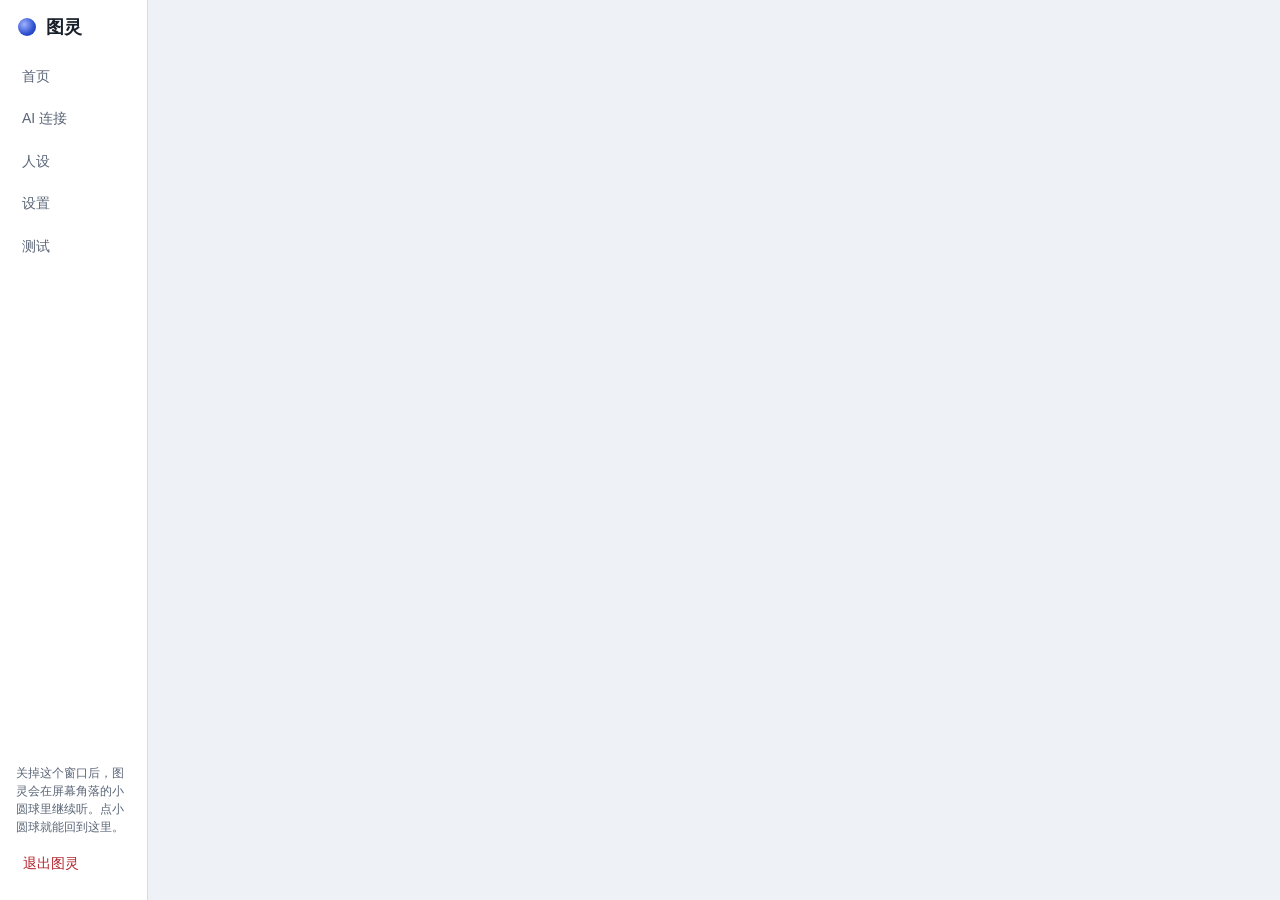
<file: turing/control_center/web/index.html>
<!doctype html>
<html lang="zh-CN">
<head>
<meta charset="utf-8">
<meta name="viewport" content="width=device-width, initial-scale=1">
<title>图灵</title>
<link rel="stylesheet" href="app.css">
</head>
<body>
  <nav class="rail" aria-label="页面">
    <div class="brand"><span class="brand-mark" aria-hidden="true"></span>图灵</div>
    <button class="tab" data-view="home">首页</button>
    <button class="tab" data-view="ai">AI 连接</button>
    <button class="tab" data-view="persona">人设</button>
    <button class="tab" data-view="settings">设置</button>
    <button class="tab" data-view="test">测试</button>
    <div class="rail-foot">
      <p>关掉这个窗口后，图灵会在屏幕角落的小圆球里继续听。点小圆球就能回到这里。</p>
      <button class="btn quiet danger" id="quit">退出图灵</button>
    </div>
  </nav>

  <!-- Home: is Turing listening, and what was said -->
  <section class="view" id="view-home" aria-label="首页">
    <div class="stage">
      <div class="orb" id="orb" data-state="stopped" aria-hidden="true">
        <span class="orb-ring"></span><span class="orb-core"></span>
      </div>
      <p class="stage-title" id="stage-title">图灵没有在听</p>
      <p class="stage-hint" id="stage-hint">点下面的按钮开始。</p>
      <div class="stage-actions">
        <button class="btn primary big" id="power">开始聆听</button>
      </div>
      <button class="ai-chip" id="ai-chip" data-goto="ai"></button>
    </div>
    <div class="log">
      <h2 class="log-title">对话</h2>
      <ol class="log-list" id="log" aria-live="polite"></ol>
      <p class="log-empty" id="log-empty">还没有对话。试着说"嗨图灵，现在几点了"，或者"嗨图灵，屏幕上这个报错是什么意思"。</p>
      <form class="ask" id="ask">
        <input class="input" id="ask-text" autocomplete="off" aria-label="打字给图灵下指令"
               placeholder="打字给图灵下指令，比如：打开记事本">
        <button class="btn primary" id="ask-send" type="submit">发送</button>
      </form>
    </div>
  </section>

  <!-- AI connections -->
  <section class="view" id="view-ai" aria-label="AI 连接">
    <header class="top">
      <h1>图灵用哪个 AI</h1>
      <ol class="flow" id="flow" aria-label="你说的话会经过这些步骤">
        <li class="node local"><span class="node-name">麦克风</span><span class="node-where">本机</span></li>
        <li class="node local"><span class="node-name">听到「嗨，图灵」</span><span class="node-where">本机</span></li>
        <li class="node local"><span class="node-name">语音转文字</span><span class="node-where">本机</span></li>
        <li class="node local"><span class="node-name">本地指令</span><span class="node-where">本机，免费</span></li>
        <li class="node ai" id="flow-ai"><span class="node-name">AI</span><span class="node-where">未开启</span></li>
      </ol>
      <p class="flow-note">打开软件、调音量、播放暂停这类指令在本机直接完成。只有本地指令听不懂的话，才会以文字发给你在这里选的 AI。你让图灵看屏幕时，那一刻的截图也会发给这个 AI；选 Ollama 本地模型的话，截图不会离开你的电脑。</p>
    </header>
    <div class="body">
      <nav class="sources" id="sources" aria-label="AI 来源"></nav>
      <main class="detail" id="detail" tabindex="-1"><p class="loading">正在读取设置…</p></main>
    </div>
  </section>

  <!-- Personas: saved custom instructions -->
  <section class="view" id="view-persona" aria-label="人设">
    <div class="test">
      <h1>人设</h1>
      <p class="lede">给图灵设定角色、回答风格和要求。可以存好几套，随时切换。只对接入 AI 后的回答生效。</p>
      <div class="persona-layout">
        <div class="persona-list" id="persona-list" role="listbox" aria-label="人设列表"></div>
        <div class="persona-edit">
          <label class="field"><span>名字</span><input class="input" id="p-name" maxlength="20"></label>
          <label class="field"><span>角色</span>
            <input class="input" id="p-role" placeholder="比如：一位耐心的老师；留空就是图灵自己"></label>
          <label class="field"><span>回答风格</span>
            <textarea class="input" id="p-style" rows="3" placeholder="比如：先说结论，再举一个生活中的例子"></textarea></label>
          <label class="field"><span>行为要求</span>
            <textarea class="input" id="p-rules" rows="3" placeholder="比如：遇到专业名词顺带解释；不要主动推荐购物"></textarea></label>
          <div class="row">
            <button class="btn primary" id="p-use">保存并使用</button>
            <button class="btn" id="p-save">只保存</button>
            <button class="btn" id="p-new">新建</button>
            <button class="btn quiet danger" id="p-delete">删除</button>
          </div>
          <p class="result" id="p-result" hidden></p>
        </div>
      </div>
    </div>
  </section>

  <!-- Settings -->
  <section class="view" id="view-settings" aria-label="设置">
    <div class="test">
      <h1>设置</h1>
      <p class="lede">改完马上生效，不用重启。</p>

      <div class="setting">
        <div class="setting-label"><h2>界面语言</h2>
          <p>图灵界面显示的语言。图灵说话用你对它说的语言。</p></div>
        <div class="setting-control">
          <select class="input" id="s-lang" aria-label="界面语言 Language">
            <option value="auto">跟随系统</option>
            <option value="zh" translate="no">中文</option>
            <option value="en">English</option>
          </select>
        </div>
      </div>

      <h2 class="group">叫醒和对话</h2>
      <div class="setting">
        <div class="setting-label"><h2>叫醒灵敏度</h2>
          <p>叫不醒就调高；没叫它却自己醒了就调低。可以说"嗨图灵""Hey 图灵"，或者在一句话开头直接说"图灵"。</p></div>
        <div class="setting-control">
          <input type="range" id="s-sensitivity" min="1" max="5" step="1" aria-label="叫醒灵敏度">
          <div class="scale"><span>不容易醒</span><span>适中</span><span>很容易醒</span></div>
        </div>
      </div>
      <div class="setting">
        <div class="setting-label"><h2>说完后等多久</h2>
          <p>停顿超过这个时间就算说完了。话说到一半（比如"然后"）时会自动多等一会儿。</p></div>
        <div class="setting-control">
          <input type="range" id="s-end" min="0.4" max="2" step="0.1" aria-label="说完后等多久">
          <div class="scale"><span>反应快</span><span id="s-end-value"></span><span>不打断我</span></div>
        </div>
      </div>
      <div class="setting">
        <div class="setting-label"><h2>连续对话</h2>
          <p>图灵回答后，这段时间内你可以直接接着说，不用再喊"图灵"。</p></div>
        <div class="setting-control">
          <select class="input" id="s-follow" aria-label="连续对话">
            <option value="0">关闭，每次都要喊</option>
            <option value="5">5 秒</option>
            <option value="8">8 秒</option>
            <option value="15">15 秒</option>
            <option value="30">30 秒</option>
          </select>
        </div>
      </div>
      <div class="setting">
        <div class="setting-label"><h2>插话打断</h2>
          <p>图灵说话或思考时，你直接开口它就停下来听你说。</p></div>
        <div class="setting-control">
          <label class="switch"><input type="checkbox" id="s-barge">
            <span>允许打断图灵<br><span class="muted small">用外放音箱时，如果图灵老是自己打断自己，就关掉这个。</span></span></label>
        </div>
      </div>

      <h2 class="group">识别</h2>
      <div class="setting">
        <div class="setting-label"><h2>语音识别</h2>
          <p>自动：平时用快的；听到英文（中英混说）时换更准的再听一遍。</p></div>
        <div class="setting-control">
          <select class="input" id="s-asr" aria-label="语音识别">
            <option value="auto">自动（推荐）</option>
            <option value="sensevoice">只用快的（SenseVoice）</option>
            <option value="qwen3">只用准的（Qwen3-ASR，每句慢约 1 秒）</option>
          </select>
          <p class="muted small" id="s-asr-note" hidden>更准的识别模型还没下载，现在都用快的。下载：在图灵文件夹里运行 <code translate="no">.venv\Scripts\python -m turing.models qwen3-asr</code>（约 840 MB），然后重启图灵。</p>
        </div>
      </div>
      <div class="setting">
        <div class="setting-label"><h2>常用词</h2>
          <p>联系人名字、常用软件名等，写在这里更容易听对。用逗号隔开。</p></div>
        <div class="setting-control">
          <div class="row"><input class="input" id="s-hotwords" placeholder="比如：土豆，Discord，奥克维尔">
            <button class="btn" id="s-hotwords-save">保存</button></div>
        </div>
      </div>
      <div class="setting">
        <div class="setting-label"><h2>麦克风</h2>
          <p>换了耳机或麦克风，图灵会自动跟着系统默认设备走。</p></div>
        <div class="setting-control">
          <select class="input" id="s-mic" aria-label="麦克风"></select>
        </div>
      </div>
      <div class="setting">
        <div class="setting-label"><h2>保留录音</h2>
          <p>在这台电脑上保存最近 30 条指令的录音，方便排查听错的问题。不会上传。</p></div>
        <div class="setting-control">
          <label class="switch"><input type="checkbox" id="s-recordings"><span>保留最近的录音</span></label>
        </div>
      </div>

      <h2 class="group">回答</h2>
      <div class="setting">
        <div class="setting-label"><h2>图灵的声音</h2><p>在线声音更自然；离线声音不需要联网。</p></div>
        <div class="setting-control">
          <div class="row">
            <select class="input" id="s-voice" aria-label="声音">
              <option value="edge">在线声音（推荐）</option>
              <option value="sapi">离线声音（Windows 自带）</option>
            </select>
            <button class="btn" id="speak">试听</button>
          </div>
        </div>
      </div>
      <div class="setting">
        <div class="setting-label"><h2>所在城市</h2>
          <p>问天气时没说城市，就查这里。留空就按网络位置判断。</p></div>
        <div class="setting-control">
          <div class="row">
            <input class="input" id="city" placeholder="比如：奥克维尔、Oakville、北京" aria-label="所在城市">
            <button class="btn" id="city-save">保存并查天气</button>
          </div>
          <p class="result" id="city-result" hidden></p>
        </div>
      </div>

      <h2 class="group">运行</h2>
      <div class="setting">
        <div class="setting-label"><h2>关闭窗口时</h2></div>
        <div class="setting-control">
          <select class="input" id="s-close" aria-label="关闭窗口时">
            <option value="1">收到小圆球里，继续听</option>
            <option value="0">彻底退出图灵</option>
          </select>
        </div>
      </div>
      <div class="setting">
        <div class="setting-label"><h2>开机自动启动</h2><p>开机后图灵以小圆球的样子待在屏幕角落。</p></div>
        <div class="setting-control">
          <label class="switch"><input type="checkbox" id="s-autostart"><span>开机时启动图灵</span></label>
        </div>
      </div>
      <div class="setting">
        <div class="setting-label"><h2>重启图灵</h2><p>遇到听不见、没反应时试试。设置和最近的对话都会保留。</p></div>
        <div class="setting-control"><button class="btn" id="restart">重启图灵</button></div>
      </div>
    </div>
  </section>

  <!-- Test panel -->
  <section class="view" id="view-test" aria-label="测试">
    <div class="test">
      <h1>测试</h1>
      <p class="lede">图灵听不清、听不懂的时候，在这里检查。</p>

      <div class="setting">
        <div class="setting-label">
          <h2>麦克风</h2>
          <p>录 4 秒，看看图灵听到了什么。</p>
        </div>
        <div class="setting-control">
          <div class="row">
            <button class="btn" id="record">录 4 秒试试</button>
            <span class="meter" aria-hidden="true"><span id="meter-fill"></span></span>
          </div>
          <p class="result" id="record-result" hidden></p>
        </div>
      </div>

    </div>
  </section>

  <script src="i18n.js"></script>
  <script src="app.js"></script>
</body>
</html>
</file>
<file: turing/control_center/web/app.css>
:root {
  --bg: #eef1f5;
  --panel: #ffffff;
  --ink: #18202b;
  --muted: #5a6577;
  --line: #d5dbe4;
  --soft: #f5f7fa;
  --accent: #2d4fd0;
  --accent-ink: #ffffff;
  --accent-soft: #e6ebfb;
  --ok: #1d8a55;
  --warn: #a2620c;
  --danger: #b4232c;
  --sans: "Segoe UI Variable Text", "Segoe UI", "Microsoft YaHei UI", "Microsoft YaHei", sans-serif;
  --display: "Segoe UI Variable Display", "Segoe UI", "Microsoft YaHei UI", sans-serif;
  --mono: "Cascadia Mono", "Cascadia Code", Consolas, monospace;
  color-scheme: light;
}

@media (prefers-color-scheme: dark) {
  :root {
    --bg: #14171c;
    --panel: #1c2027;
    --ink: #e7ebf1;
    --muted: #9aa4b4;
    --line: #2e343e;
    --soft: #222730;
    --accent: #7d97ff;
    --accent-ink: #0f1730;
    --accent-soft: #252d4a;
    --ok: #4cc38a;
    --warn: #e0a43b;
    --danger: #ff7b82;
    color-scheme: dark;
  }
}

* { box-sizing: border-box; }

/* `hidden` must win over classes that set display (e.g. .row is flex). */
[hidden] { display: none !important; }

html, body { height: 100%; }

body {
  margin: 0;
  background: var(--bg);
  color: var(--ink);
  font: 14px/1.6 var(--sans);
  display: flex;
  overflow: hidden;
}

/* --- app frame ------------------------------------------------------------ */

.rail {
  width: 148px;
  flex: none;
  display: flex;
  flex-direction: column;
  gap: 2px;
  padding: 18px 10px;
  border-right: 1px solid var(--line);
  background: var(--panel);
}

.brand {
  display: flex;
  align-items: center;
  gap: 10px;
  margin: 0 8px 18px;
  font: 600 18px/1 var(--display);
}
.brand-mark {
  width: 18px;
  height: 18px;
  border-radius: 50%;
  background: radial-gradient(circle at 35% 35%, #9fb2ff, var(--accent) 60%, #1b2f8f);
}

.tab {
  text-align: left;
  padding: 9px 12px;
  border: 0;
  border-radius: 6px;
  background: transparent;
  cursor: pointer;
  color: var(--muted);
  font-weight: 500;
}
.tab:hover { background: var(--soft); color: var(--ink); }
.rail-foot { margin-top: auto; padding: 0 6px; }
.rail-foot p { margin: 0 0 8px; color: var(--muted); font-size: 12px; line-height: 1.5; }
.rail-foot .btn { padding-left: 0; }
.tab[aria-current="page"] { background: var(--accent-soft); color: var(--ink); }

.view { flex: 1; min-width: 0; height: 100%; display: none; flex-direction: column; }
.view.active { display: flex; }

button, input { font: inherit; color: inherit; }

:focus-visible { outline: 2px solid var(--accent); outline-offset: 2px; }

/* --- the voice path ------------------------------------------------------- */

.top { padding: 22px 28px 16px; border-bottom: 1px solid var(--line); }

h1 {
  margin: 0 0 14px;
  font: 600 22px/1.3 var(--display);
  letter-spacing: 0.01em;
}

.flow {
  list-style: none;
  margin: 0;
  padding: 0;
  display: flex;
  flex-wrap: wrap;
  align-items: stretch;
  gap: 0;
}

.node {
  position: relative;
  display: flex;
  flex-direction: column;
  justify-content: center;
  padding: 7px 14px;
  margin-right: 26px;
  border: 1px solid var(--line);
  border-radius: 999px;
  background: var(--panel);
  min-height: 46px;
}

.node:not(:last-child)::after {
  content: "";
  position: absolute;
  right: -21px;
  top: 50%;
  width: 16px;
  height: 1px;
  background: var(--muted);
}

.node:not(:last-child)::before {
  content: "";
  position: absolute;
  right: -22px;
  top: calc(50% - 3px);
  width: 6px;
  height: 6px;
  border-top: 1px solid var(--muted);
  border-right: 1px solid var(--muted);
  transform: rotate(45deg);
}

.node-name { font-weight: 600; font-size: 13.5px; line-height: 1.25; }
.node-where { font-size: 12px; color: var(--muted); line-height: 1.3; }

.node.ai { border-style: dashed; }
.node.ai.on {
  border: 1px solid var(--accent);
  background: var(--accent);
  color: var(--accent-ink);
}
.node.ai.on .node-where { color: inherit; opacity: 0.85; font-family: var(--mono); font-size: 11.5px; }

.flow-note { margin: 12px 0 0; color: var(--muted); max-width: 70ch; font-size: 13px; }

/* --- layout --------------------------------------------------------------- */

.body { flex: 1; display: flex; min-height: 0; }

.sources {
  width: 264px;
  flex: none;
  overflow-y: auto;
  padding: 14px 12px 20px;
  border-right: 1px solid var(--line);
}

/* Group titles are labels, not choices: small, light and set off by a rule, so they
   never read like the sources listed under them. */
.group-title {
  margin: 14px 10px 4px;
  padding-top: 12px;
  border-top: 1px solid var(--line);
  font-size: 12px;
  font-weight: 400;
  letter-spacing: 0.02em;
  color: var(--muted);
  opacity: 0.85;
}
.group-title:first-child { margin-top: 2px; padding-top: 0; border-top: 0; }
.group-title:empty { margin-bottom: 0; }
.group-hint { margin: -4px 10px 6px; font-size: 12px; color: var(--muted); }

.source {
  width: 100%;
  display: flex;
  align-items: center;
  justify-content: space-between;
  gap: 8px;
  padding: 8px 10px;
  border: 0;
  border-radius: 6px;
  background: transparent;
  text-align: left;
  cursor: pointer;
}
.source:hover { background: var(--soft); }
.source[aria-current="true"] { background: var(--accent-soft); }
/* One weight for every name: Chinese fonts have no medium weight, so 500 made
   "通义千问" look lighter than "Claude". Only the selected one is bold. */
.source-name { font-size: 14.5px; font-weight: 400; color: var(--ink); }
.source[aria-current="true"] .source-name { font-weight: 700; }

.tag { font-size: 12px; color: var(--muted); white-space: nowrap; }
.tag.ok { color: var(--ok); }
.tag.using { color: var(--accent); font-weight: 600; }
.tag.warn { color: var(--warn); }

.detail {
  flex: 1;
  overflow-y: auto;
  padding: 24px 32px 40px;
  outline: none;
}

.detail > * { max-width: 720px; }

h2 { margin: 0 0 6px; font: 600 19px/1.35 var(--display); display: flex; align-items: center; gap: 10px; }
h3 { margin: 26px 0 8px; font-size: 15px; font-weight: 600; }

.lede { margin: 0 0 18px; color: var(--muted); }

.badge {
  font: 600 12px/1 var(--sans);
  padding: 5px 9px;
  border-radius: 999px;
  background: var(--accent);
  color: var(--accent-ink);
}

/* --- steps (a real sequence, so they're numbered) ------------------------- */

.steps { list-style: none; margin: 0; padding: 0; counter-reset: step; }

.step {
  counter-increment: step;
  position: relative;
  padding: 0 0 22px 42px;
}
.step::before {
  content: counter(step);
  position: absolute;
  left: 0;
  top: 0;
  width: 26px;
  height: 26px;
  border-radius: 50%;
  border: 1px solid var(--line);
  background: var(--panel);
  display: grid;
  place-items: center;
  font-size: 13px;
  font-weight: 600;
  color: var(--muted);
}
.step.done::before { content: "✓"; border-color: var(--ok); color: var(--ok); }
.step:not(:last-child)::after {
  content: "";
  position: absolute;
  left: 13px;
  top: 30px;
  bottom: 4px;
  width: 1px;
  background: var(--line);
}
.step-title { font-weight: 600; margin: 2px 0 8px; }

/* --- controls ------------------------------------------------------------- */

.row { display: flex; flex-wrap: wrap; align-items: center; gap: 8px; }

.btn {
  padding: 7px 14px;
  border: 1px solid var(--line);
  border-radius: 6px;
  background: var(--panel);
  cursor: pointer;
  white-space: nowrap;
}
.btn:hover { border-color: var(--muted); }
.btn.primary { background: var(--accent); border-color: var(--accent); color: var(--accent-ink); font-weight: 600; }
.btn.primary:hover { filter: brightness(1.08); }
.btn.quiet { border-color: transparent; background: transparent; color: var(--accent); padding-left: 6px; padding-right: 6px; }
.btn.danger { color: var(--danger); }
.btn:disabled { opacity: 0.5; cursor: default; }

.input {
  flex: 1;
  min-width: 220px;
  padding: 7px 10px;
  border: 1px solid var(--line);
  border-radius: 6px;
  background: var(--panel);
}
.input.mono { font-family: var(--mono); font-size: 13px; }

.saved { color: var(--ok); }
.muted { color: var(--muted); }
.small { font-size: 12.5px; }
.result { margin: 10px 0 0; padding: 10px 12px; border-radius: 6px; background: var(--soft); }
.result p { margin: 0; }
.result p + p, .result p + .btn { margin-top: 6px; }
.result.bad { color: var(--danger); }
.result.good { color: var(--ok); }

/* --- model lists ---------------------------------------------------------- */

.models { border: 1px solid var(--line); border-radius: 8px; background: var(--panel); overflow: hidden; }

.model {
  display: grid;
  grid-template-columns: auto 1fr auto;
  align-items: center;
  gap: 4px 12px;
  padding: 10px 14px;
  border-top: 1px solid var(--line);
}
.model:first-child { border-top: 0; }
.model.pickable { cursor: pointer; }
.model.pickable:hover { background: var(--soft); }
.model.chosen { background: var(--accent-soft); }
.model input[type="radio"] { margin: 0; accent-color: var(--accent); }
.model-id { font-family: var(--mono); font-size: 13px; }
.model-note { grid-column: 2 / 4; color: var(--muted); font-size: 12.5px; line-height: 1.5; }
.model .side { justify-self: end; display: flex; align-items: center; gap: 8px; }
.model.unfit .model-id { color: var(--muted); }

.best { font-size: 12px; font-weight: 600; color: var(--ok); }

.bar { width: 140px; height: 6px; border-radius: 3px; background: var(--line); overflow: hidden; }
.bar > span { display: block; height: 100%; background: var(--accent); }

.facts { display: flex; flex-wrap: wrap; gap: 6px 22px; margin: 0; }
.facts div { display: flex; gap: 8px; }
.facts dt { color: var(--muted); }
.facts dd { margin: 0; font-weight: 500; }

.callout {
  margin: 18px 0 0;
  padding: 12px 14px;
  border-left: 3px solid var(--warn);
  background: var(--soft);
  border-radius: 0 6px 6px 0;
}

.switch { display: flex; align-items: flex-start; gap: 10px; cursor: pointer; }
.switch input { margin-top: 4px; accent-color: var(--accent); width: 16px; height: 16px; }

.loading { color: var(--muted); }

select.input { flex: none; min-width: 260px; cursor: pointer; }

/* --- home: the orb ----------------------------------------------------------- */

#view-home { flex-direction: row; }

.stage {
  flex: 1;
  display: flex;
  flex-direction: column;
  align-items: center;
  justify-content: center;
  padding: 32px;
  text-align: center;
}

/* Same lit glass ball as the desktop orb (orb.html): state colours glide, idle is still. */
@property --hue-a { syntax: "<color>"; inherits: true; initial-value: #8fa6ff; }
@property --hue-b { syntax: "<color>"; inherits: true; initial-value: #3d5ce8; }
@property --hue-c { syntax: "<color>"; inherits: true; initial-value: #142273; }
@property --glow { syntax: "<color>"; inherits: true; initial-value: rgba(61, 92, 232, 0.45); }

.orb {
  --level: 0;
  --scale: 0.9;
  position: relative;
  width: 210px;
  height: 210px;
  margin-bottom: 30px;
  display: grid;
  place-items: center;
  transition: --hue-a 0.5s, --hue-b 0.5s, --hue-c 0.5s, --glow 0.5s;
}
.orb-core, .orb-ring { position: absolute; border-radius: 50%; }
.orb-core {
  inset: 34px;
  background:
    radial-gradient(circle at 70% 82%, color-mix(in srgb, var(--hue-a) 55%, transparent) 0%, transparent 34%),
    radial-gradient(circle at 34% 28%, #ffffff 0%, var(--hue-a) 22%, var(--hue-b) 55%, var(--hue-c) 100%);
  box-shadow:
    inset -18px -22px 40px rgba(4, 8, 30, 0.45),
    inset 8px 10px 20px rgba(255, 255, 255, 0.22),
    0 calc(26px - var(--level) * 10px) 40px -16px rgba(8, 14, 40, 0.5),
    0 0 calc(10px + var(--level) * 50px) var(--glow);
  transform: scale(var(--scale));
  transition: transform 0.14s ease-out, box-shadow 0.2s, filter 0.4s, opacity 0.4s;
}
.orb-core::before {
  content: "";
  position: absolute;
  left: 17%; top: 11%; width: 34%; height: 22%;
  border-radius: 50%;
  background: radial-gradient(closest-side, rgba(255, 255, 255, 0.9), rgba(255, 255, 255, 0));
  transform: rotate(-28deg);
}
.orb-ring {
  inset: 10px;
  border: 2px solid var(--hue-b);
  opacity: 0.2;
  transition: transform 0.14s ease-out, opacity 0.3s;
}

.orb[data-state="stopped"] .orb-core { filter: grayscale(1) brightness(1.15); opacity: 0.45; }
.orb[data-state="stopped"] .orb-ring { opacity: 0.1; border-color: var(--muted); }
.orb[data-state="loading"] .orb-core { opacity: 0.75; }
.orb[data-state="listening"] {
  --hue-a: #a8f0ff; --hue-b: #2f8cf0; --hue-c: #0b2a7a; --glow: rgba(47, 160, 240, 0.6);
  --scale: calc(1 + var(--level) * 0.2);
}
.orb[data-state="listening"] .orb-ring { opacity: 0.55; transform: scale(calc(1 + var(--level) * 0.3)); }
.orb[data-state="thinking"] {
  --hue-a: #e0c8ff; --hue-b: #7b4ff0; --hue-c: #2a1470; --glow: rgba(123, 79, 240, 0.5);
  --scale: 0.96;
}
.orb[data-state="speaking"] {
  --hue-a: #b8ffe6; --hue-b: #20b48a; --hue-c: #08503e; --glow: rgba(32, 180, 138, 0.5);
  --scale: calc(0.96 + var(--level) * 0.16);
}
.orb[data-state="loading"] .orb-ring,
.orb[data-state="thinking"] .orb-ring {
  opacity: 0.9;
  border-color: var(--hue-a) transparent var(--hue-b) transparent;
}

@media (prefers-reduced-motion: no-preference) {
  .orb[data-state="loading"] .orb-ring,
  .orb[data-state="thinking"] .orb-ring { animation: spin 1.1s linear infinite; }
}
@keyframes spin { to { transform: rotate(360deg); } }

.stage-title { margin: 0; font: 600 22px/1.35 var(--display); }
.stage-hint { margin: 6px 0 22px; color: var(--muted); min-height: 1.6em; }
.btn.big { padding: 10px 28px; font-size: 15px; border-radius: 999px; }
.btn.stop { background: var(--panel); color: var(--ink); border-color: var(--line); font-weight: 500; }

.ai-chip {
  margin-top: 26px;
  padding: 6px 14px;
  border: 1px solid var(--line);
  border-radius: 999px;
  background: transparent;
  color: var(--muted);
  font-size: 12.5px;
  cursor: pointer;
}
.ai-chip:hover { color: var(--ink); border-color: var(--muted); }
.ai-chip b { color: var(--ink); font-weight: 600; }

.log {
  width: 380px;
  flex: none;
  display: flex;
  flex-direction: column;
  border-left: 1px solid var(--line);
  background: var(--panel);
  min-height: 0;
}
.log-title { margin: 0; padding: 20px 22px 10px; font-size: 15px; }
.log-list { list-style: none; margin: 0; padding: 0 22px 20px; overflow-y: auto; flex: 1; }
.log-list li { display: grid; grid-template-columns: 38px 1fr; gap: 2px 10px; padding: 9px 0; border-top: 1px solid var(--line); }
.log-list li:first-child { border-top: 0; }
.log-time { color: var(--muted); font-size: 12px; padding-top: 2px; font-variant-numeric: tabular-nums; }
.log-who { font-size: 12px; color: var(--muted); }
.log-text { grid-column: 2; }
.log-list .you .log-text { font-weight: 600; }
.log-list .error .log-text { color: var(--danger); }
.log-list .info .log-text { color: var(--muted); font-size: 12.5px; }
.log-empty { margin: 0; padding: 0 22px; color: var(--muted); }
.ask { display: flex; gap: 8px; padding: 12px 16px 16px; border-top: 1px solid var(--line); }
.ask .input { flex: 1; min-width: 0; }
.ask .btn { flex: none; }

/* --- test panel ---------------------------------------------------------------- */

#view-test, #view-settings, #view-persona { overflow-y: auto; }
.test { padding: 28px 36px 48px; max-width: 900px; }
.test h1 { margin-bottom: 4px; }

.setting {
  display: grid;
  grid-template-columns: 240px 1fr;
  gap: 24px;
  padding: 22px 0;
  border-top: 1px solid var(--line);
}
.setting h2 { margin: 0 0 4px; font-size: 15px; }
.setting-label p { margin: 0; color: var(--muted); font-size: 13px; }
.setting-control { display: flex; flex-direction: column; gap: 10px; align-items: flex-start; }
.setting-control .row { width: 100%; }
.setting-control .result { margin: 0; width: 100%; }

input[type="range"] { width: 100%; max-width: 420px; accent-color: var(--accent); }
.scale { width: 100%; max-width: 420px; display: flex; justify-content: space-between; color: var(--muted); font-size: 12px; }

.meter { width: 160px; height: 8px; border-radius: 4px; background: var(--line); overflow: hidden; }
.meter > span { display: block; height: 100%; width: 0; background: var(--ok); transition: width 0.1s linear; }

@media (prefers-reduced-motion: no-preference) {
  .bar > span { transition: width 0.4s ease; }
}

/* --- settings groups and personas ------------------------------------------ */

.test h2.group {
  margin: 34px 0 0;
  font-size: 13px;
  font-weight: 600;
  letter-spacing: 0.04em;
  color: var(--muted);
}
.test h2.group + .setting { margin-top: 8px; }
.setting input[type="range"] { width: 100%; max-width: 420px; accent-color: var(--accent); }

.persona-layout {
  display: grid;
  grid-template-columns: 200px 1fr;
  gap: 24px;
  align-items: start;
}
.persona-list {
  display: flex;
  flex-direction: column;
  gap: 2px;
  padding: 6px;
  border: 1px solid var(--line);
  border-radius: 8px;
  background: var(--panel);
}
.persona-edit { display: flex; flex-direction: column; gap: 14px; }
.field { display: flex; flex-direction: column; gap: 6px; }
.field > span { font-weight: 600; font-size: 13px; }
textarea.input { width: 100%; resize: vertical; min-height: 64px; line-height: 1.5; font-family: var(--sans); }
.persona-edit .input { width: 100%; }

@media (max-width: 760px) {
  .persona-layout { grid-template-columns: 1fr; }
  .setting { grid-template-columns: 1fr; gap: 10px; }
}
</file>
